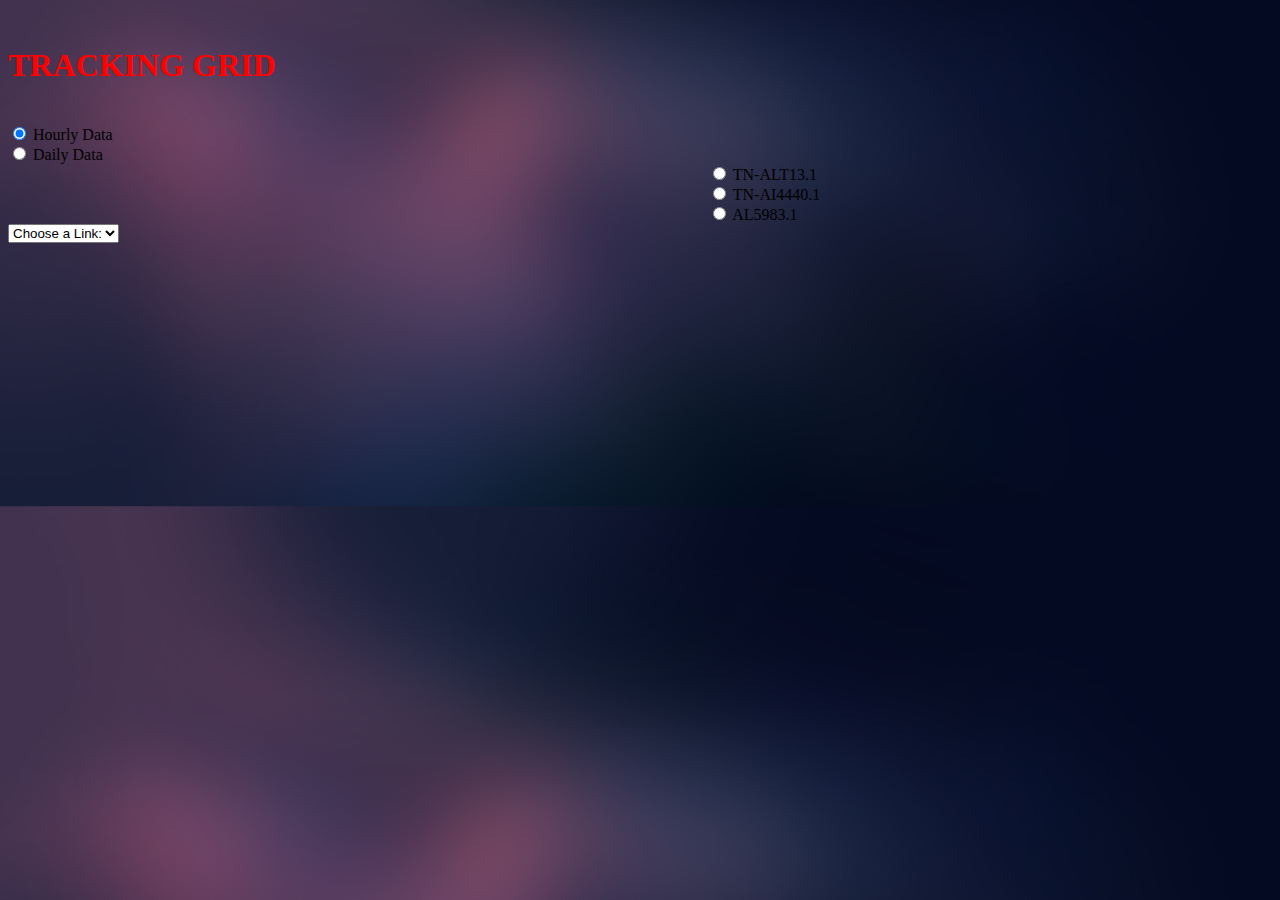
<file: FE/test.html>
<!DOCTYPE html>
<html>
  <head>
    <meta charset="utf-8" />
    <title>TrackingGRID</title>
    <title>TrackingGRID</title>

    <script src="https://code.jquery.com/jquery-1.12.3.min.js" integrity="sha256-aaODHAgvwQW1bFOGXMeX+pC4PZIPsvn2h1sArYOhgXQ=" crossorigin="anonymous"></script>
    <script src="jstest.js"></script>
    <link rel="stylesheet" href="test.css">
    <link href="https://kendo.cdn.telerik.com/2022.1.412/styles/kendo.common.min.css" rel="stylesheet" />
    <link href="https://kendo.cdn.telerik.com/2022.1.412/styles/kendo.default.min.css" rel="stylesheet" />
    <script src="https://kendo.cdn.telerik.com/2022.1.412/js/jquery.min.js"></script>
    <script src="https://kendo.cdn.telerik.com/2022.1.412/js/kendo.all.min.js"></script>
    
    <!--< script src = "https://kendo.cdn.telerik.com/2022.1.412/js/messages/kendo.messages.fr-FR.min.js" ></script > -->
  </head>

  <br>
  <h1>TRACKING GRID</h1>
  <br>
  <body>
<div id="chart"></div>
<div class="radio-btns-for-grid">
  <input type="radio" id="hourlydata" name="data" value="Hourly-data" onchange="getValue(this)" checked>
  <label for="hourlydata">Hourly Data</label><br>
  <input type="radio" id="dailydata" name="data" onchange="getValue(this)" value="Daily-data">
  <label for="adult">Daily Data</label><br>

</div >


<!-- ------------------------------------------------------------------------------------------------------- -->
<div class="nealias" position="static">
  <input type="radio"  name="link" value="TN-ALT13.1" onchange="getnealias(this)" >
  <label for="hourlydata">TN-ALT13.1</label><br>
  <input type="radio"  name="link" value="TN-AI4440.1" onchange="getnealias(this)" >
  <label for="hourlydata">TN-AI4440.1</label><br>
  <input type="radio"  name="link" value="AL5983.1" onchange="getnealias(this)" >
  <label for="hourlydata">AL5983.1</label><br>
</div>
<!-- ------------------------------------------------------------------------------------------------------- -->

<div>
<select id="select">
 <option>Choose a Link:</option> 
</select>
</div>

    <!-- <p>Hello <a href="https://docs.telerik.com/kendo-ui/intro/first-steps">Kendo UI for jQuery</a>!
      This is version <strong id="kendoVersion"></strong>.</p> -->
      <div id="grid"></div>





    
  </body>
</html>
</file>
<file: FE/test.css>
.nealias{
   margin-left: 700px;
}
#grid{
    margin: 50px;
}

body {
    background-image: url('Images/tracking-bg.jpg');
    background-position: center;
    background-size: cover;
    position: relative;
  }

h1{
    color: red;
}
</file>
